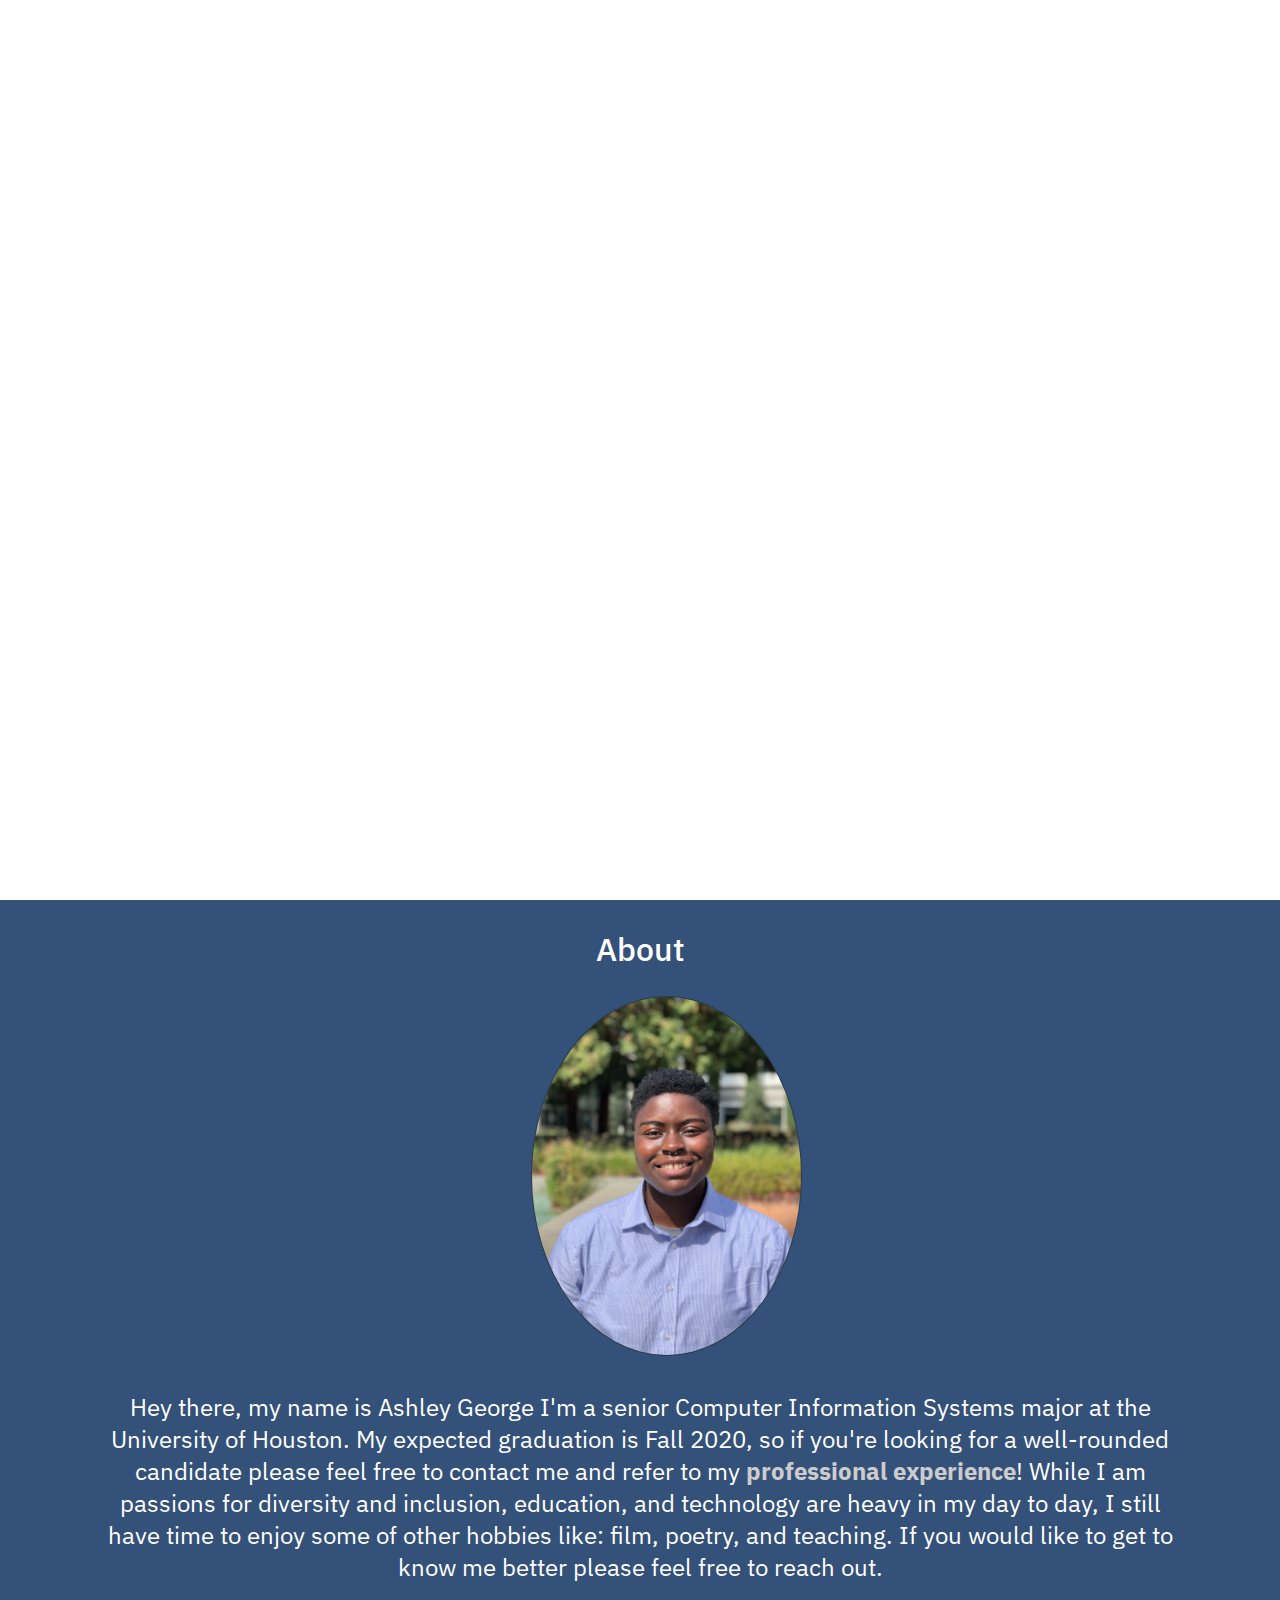
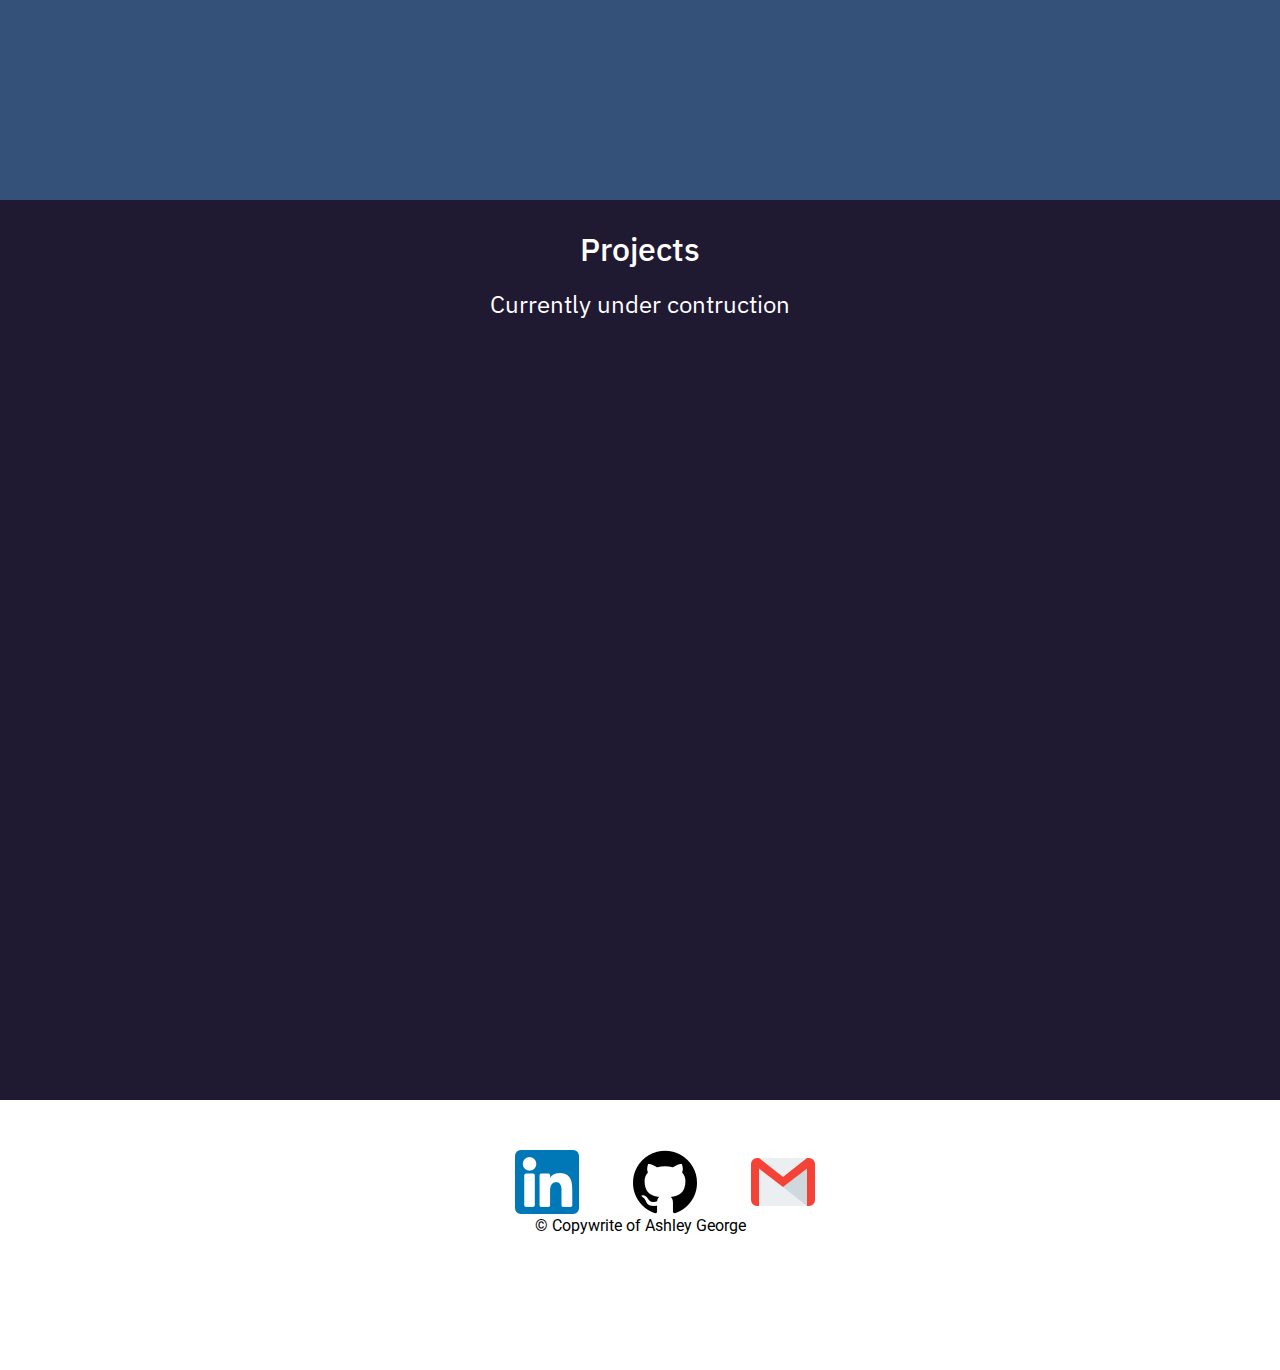
<file: index.html>
<!DOCTYPE html>
<html>
    <head>
        <meta charset="utf-8">
        <meta name="viewport" content="width=device-width, initial-scale=1">
        <title>Ashley George</title>
        <!--Inserting all the external frameworks or stylesheets-->
        <script src="https://ajax.googleapis.com/ajax/libs/jquery/3.4.1/jquery.min.js"></script>
        <script src="https://cdnjs.cloudflare.com/ajax/libs/popper.js/1.14.7/umd/popper.min.js" integrity="sha384-UO2eT0CpHqdSJQ6hJty5KVphtPhzWj9WO1clHTMGa3JDZwrnQq4sF86dIHNDz0W1" crossorigin="anonymous"></script>
        <script src="https://stackpath.bootstrapcdn.com/bootstrap/4.3.1/js/bootstrap.min.js" integrity="sha384-JjSmVgyd0p3pXB1rRibZUAYoIIy6OrQ6VrjIEaFf/nJGzIxFDsf4x0xIM+B07jRM" crossorigin="anonymous"></script>
        <link href="https://fonts.googleapis.com/css?family=IBM+Plex+Mono:400,400i|IBM+Plex+Sans+Condensed:400,400i|IBM+Plex+Sans:100,100i,400,400i,700,700i|IBM+Plex+Serif:400,400i|Roboto&display=swap" rel="stylesheet">

        <!--Developer  Created Stylesheets-->
        <link rel="stylesheet" href="stylesheet.css">
        
    
        <!--Bootstrap CSS and JS-->
        <link rel="stylesheet" href="https://stackpath.bootstrapcdn.com/bootstrap/4.3.1/css/bootstrap.min.css" integrity="sha384-ggOyR0iXCbMQv3Xipma34MD+dH/1fQ784/j6cY/iJTQUOhcWr7x9JvoRxT2MZw1T" crossorigin="anonymous">
       
        <!--Mustard UI
        <link rel="stylesheet" href="https://unpkg.com/mustard-ui@latest/dist/css/mustard-ui.min.css">
-->
  
    </head>

    <body>
            <script src="Javascript\script.js" type="text/javascript"></script>
      
        <!--Page Header-->
        <div id="nav1"> 
            <ul id ="nav-list">
               <a href="#header1"> <li class ="nav-list-li">Home</li></a>
               <a href="#about">  <li class ="nav-list-li">About </li></a>
               <a href="#projects"><li class ="nav-list-li">Projects</li></a>
               <a href="#footer1"> <li class ="nav-list-li">Contact </li></a>
            </ul>

        </div>

        <div id="header1">
        
            <!--The h1 tag should be in a thin font that modern 
            Possibly be 28pt and h3 tag should be about 22pt and cursive-->
            <h1 class="intro-title"> Ashley George</h1>
            <br/>
            <h2 class="intro-headline">A Creative with the Focus & Drive</h2>
        </div> 
        
        <!--Page content-->
        <div id="about">
           <h2 class="title1">About</h2>

           <img class ="round-image" src="Images/profile.jpg" alt="profile-picture"/>

           <p class="about">
                Hey there, my name is Ashley George I'm a senior Computer Information Systems major 
                at the University of Houston. My expected graduation is Fall 2020, so if you're looking for 
                a well-rounded candidate please feel free to contact me and refer to my <strong><a href="https://www.linkedin.com/in/ashley-george19/" target="_blank">professional
                 experience</a></strong>! While I am passions for diversity and inclusion, education, and technology
                  are heavy in my day to day, I still have time to enjoy some of other hobbies like: film, 
                  poetry, and teaching. If you would like to get to know me better please feel free to reach out. 

           </p>
        </div>

        <div id="projects">
            <h2 class="title1">Projects</h2>
            <p class="about">Currently under contruction</p>
        </div>

        
        
        <footer id="footer1">
                <a class="space" href="https://www.linkedin.com/in/ashley-george19/" target="_blank"><img class="icons" src="Images\linkedin.png" alt ="Linkedin icon"/> </a>
                <a class="space" href="https://github.com/AshleyGeor15" target="_blank"><img class="icons" src="Images/github-logo.png" alt ="Github icon"/> </a>
                <a class="space" href="mailto:ashleygeorge2019@outlook.com" target="_blank"><img class="icons"src="Images/gmail.png" alt ="Email icon"/> </a>
                      
            <p>&copy; Copywrite of Ashley George</p>
        </footer>

    </body>
</html>
</file>
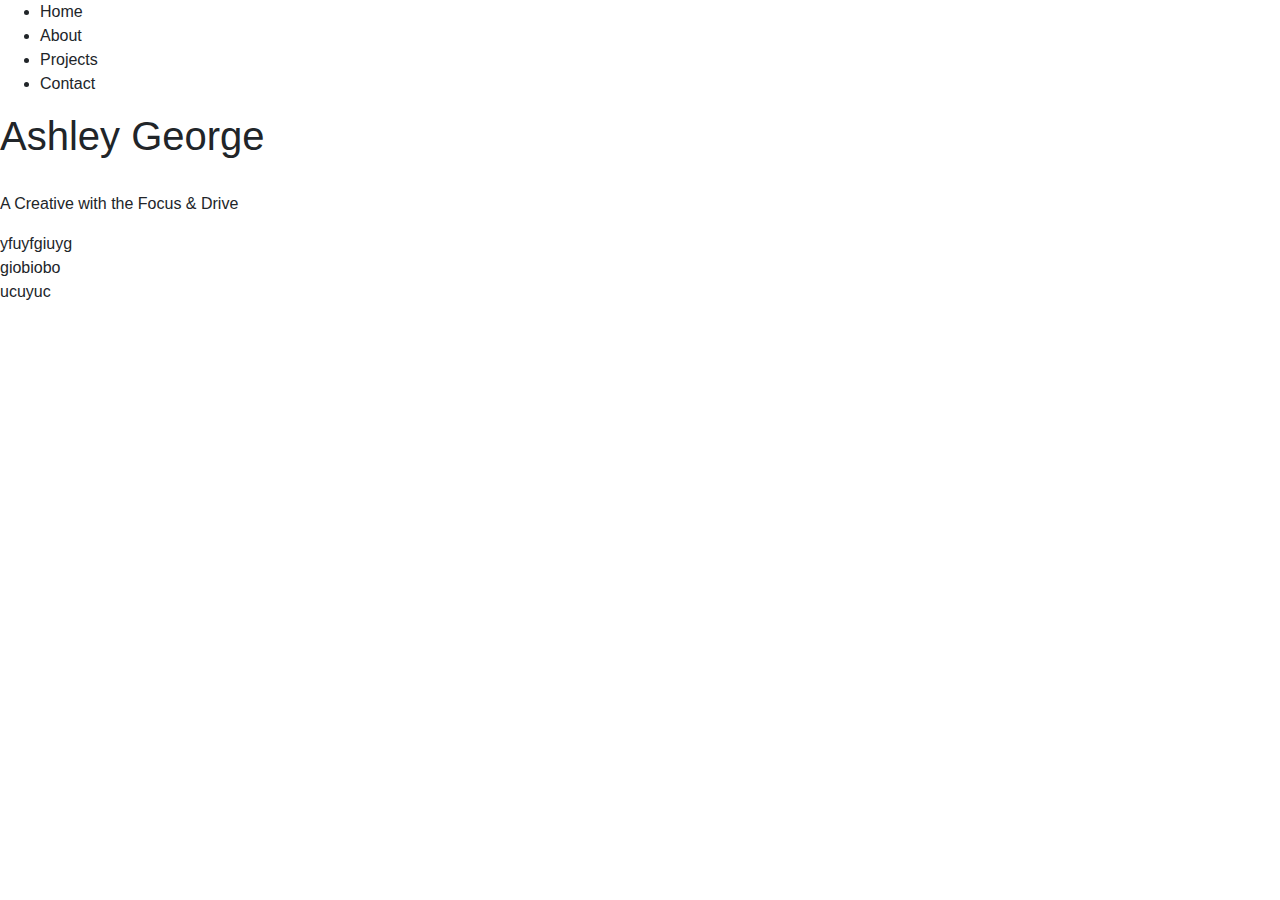
<file: HTML/index.html>
<!DOCTYPE html>
<html>
    <head>
        <meta charset="utf-8">
        <meta name="viewport" content="width=device-width, initial-scale=1">
        <title>Ashley George</title>
        <!--Inserting all the external frameworks or stylesheets-->
        <script src="https://ajax.googleapis.com/ajax/libs/jquery/3.4.1/jquery.min.js"></script>
        <script src="https://cdnjs.cloudflare.com/ajax/libs/popper.js/1.14.7/umd/popper.min.js" integrity="sha384-UO2eT0CpHqdSJQ6hJty5KVphtPhzWj9WO1clHTMGa3JDZwrnQq4sF86dIHNDz0W1" crossorigin="anonymous"></script>
        <script src="https://stackpath.bootstrapcdn.com/bootstrap/4.3.1/js/bootstrap.min.js" integrity="sha384-JjSmVgyd0p3pXB1rRibZUAYoIIy6OrQ6VrjIEaFf/nJGzIxFDsf4x0xIM+B07jRM" crossorigin="anonymous"></script>
    
        <!--Developer  Created Stylesheets-->
        <link rel="stylesheet" href="C:/Users/ashleyg/Documents/Github/Ruby/P1/Portfolio/stylesheet.css">
        
    
        <!--Bootstrap CSS and JS-->
        <link rel="stylesheet" href="https://stackpath.bootstrapcdn.com/bootstrap/4.3.1/css/bootstrap.min.css" integrity="sha384-ggOyR0iXCbMQv3Xipma34MD+dH/1fQ784/j6cY/iJTQUOhcWr7x9JvoRxT2MZw1T" crossorigin="anonymous">
       
        <!--Mustard UI
        <link rel="stylesheet" href="https://unpkg.com/mustard-ui@latest/dist/css/mustard-ui.min.css">
-->
  
    </head>

    <body>
            <script src="C:\Users\ashleyg\Documents\Github\Ruby\P1\Portfolio\Javascript\script.js" type="text/javascript"></script>
      
        <!--Page Header-->
        <div id="nav1"> 
            <ul id ="nav-list">
                <li class ="nav-list-li">Home</li>
                <li class ="nav-list-li">About </li>
                <li class ="nav-list-li">Projects</li>
                <li class ="nav-list-li">Contact </li>
            </ul>

        </div>

        <div id="header1">
        
            <!--The h1 tag should be in a thin font that modern 
            Possibly be 28pt and h3 tag should be about 22pt and cursive-->
            <h1 class="intro-title"> Ashley George</h1>
            <br/>
            <blockquote class="intro-headline">A Creative with the Focus & Drive</blockquote>
        </div> 
        
        <!--Page content-->
        <section id="container1">
            yfuyfgiuyg
        </section>

        <section id="container2">
            giobiobo
        </section>

        <section id="container3">
            ucuyuc
        </section>

    </body>
</html>
</file>
<file: stylesheet.css>
body,html {
  width:100%;
  height:100%
}
div{
  Color: #Fff;
  font-family: 'IBM Plex Sans', sans-serif;

}

/* Adding Media Queries to fit mobile friendly design*/



#header1{
  width:100%;
  height: 100%;
  background-image: url(https://images.unsplash.com/photo-1451187580459-43490279c0fa?ixlib=rb-1.2.1&auto=format&fit=crop&w=1952&q=80);
  background-size: cover;
  background-position: center;
  position: relative;
  display:block;
}

.intro-title{
  color:#fff;
  text-align: center;
  padding-top: 20rem;
  font-size:40.0pt;
  animation-name:titles;
  animation-duration:2.5s;
  animation-timing-function:ease-in;
}



.intro-headline{
  color:#fff;
  text-align: center;
  font-size:30.0pt;
  animation-name:titles;

} 

@keyframes titles{
  0%{
    left:0%;
    opacity: 0.1;
  }
  20%{
    left:5%;
    opacity:0.4;
  }
  50%{
    left:15%;
    opacity:0.8;
  }

}

.round-image {
  border: 1px #2e3b42 solid;
    margin-bottom: 15px;
    max-height: 40%;
    min-width:15%;
    border-radius:90%;
    margin-left: 41.5%;
    margin-top:20px;

    
}


.title1{
  text-align:center;
  padding-top:30px;
}


/*This is the navigation section, this also relies of 
a jquery file : script.js*/
#nav1  {
  max-height:80px;
  background: transparent;
 
  display: block;
  position: fixed;
  width: 100%;
  z-index: 99999;
  transition: all ease .5s;
  
}

#nav-list{
  color: #fff;
  padding: 20px;
  font-size: 18px;
  transition: all ease .5s;
  display: inline-block;
  font-family: 'IBM Plex Sans', sans-serif;

  margin: 20px 0px 0px 10px;
}

.nav-list-li{
  margin: 0;
 display: inline-block;
 list-style-type: none; 
 Color: #Fff;
 font-family: 'IBM Plex Sans', sans-serif;

 padding-right:20px;
}

.nav-list-li a{
  Color: #Fff;
  font-family: 'IBM Plex Sans', sans-serif;

}


.nav-list-li:hover{
  font-size:16.0pt;
  opacity: 0.6;

}

#nav1.shrink {
  height: 80px;
  transition: all ease .5s;
  background: #180b25; /* Change background to black on scroll*/
}

#nav1.shrink #nav-list {
  padding: 10px;
  transition: all ease .5s;
}

/*This is the main sections of the webpage*/
#about{
  width:100%;
  height: 100%;
  background-color:rgb(52, 81, 121);
  overflow: auto;
  font-size: 2.0pt;
}


#projects{
  width:100%;
  height: 100%;
  background-color:#1F1932;

}

#container3{
  width:100%;
  height: 50%;
  background-color: #fff;
color:black !important;
}


#footer1{
  background-color: #fff;
  width:100%;
 height: 30%;
 padding-top:20px;
  text-align: center;
  color:black !important;

}
.about{
  position: relative;
  font-size:18.0pt;
  line-height:2rem ;
  text-align: center;
  margin: 20px 100px 0px 100px;
}

.about a{
  color:#ccc;
}
.about a:hover{
  text-decoration: none;
  color:#ccc;
 font-size:20.0pt;
}

.icons{
  margin-top:30px;
  margin-left:50px;

}
</file>
